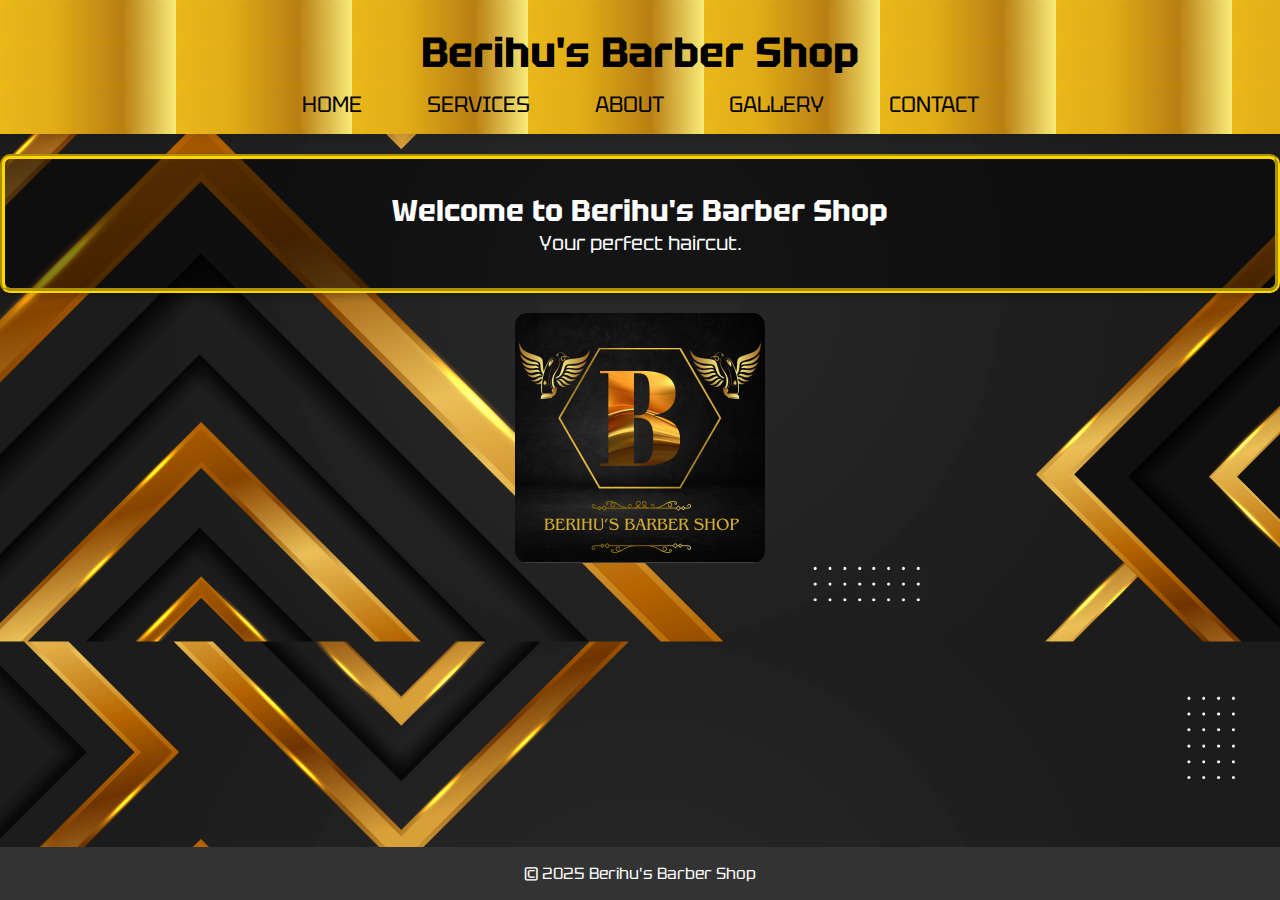
<file: index.html>
<!DOCTYPE html>
<html lang="en">
<head>
  <meta charset="UTF-8">
  <meta name="viewport" content="width=device-width, initial-scale=1.0">
  <title>Berihu's Barber Shop</title>
  <link rel="stylesheet" href="site.css"> <!-- Link to your updated CSS -->
  <link rel="icon" type="image/x-icon" href="Favicon/B logo.png">
  <style>
    .logo-container {
      display: flex;
      flex-direction: column;
      align-items: center;
      text-align: center;
      margin-top: 20px;
    }
    .logo {
      width: 250px; /* Adjust size as needed */
      height: auto;
      border-radius: 5%; /* 5% rounded corners */
    }
    .navbar h1 {
      margin: 10px 0;
      text-align: center;
    }
    .navbar {
      text-align: center;
    }
  </style>
</head>
<body>
  <header>
    <div class="navbar">
      <h1>Berihu's Barber Shop</h1>
      <nav>
        <ul>
          <li><a href="index.html">Home</a></li>
          <li><a href="services.html">Services</a></li>
          <li><a href="about.html">About</a></li>
          <li><a href="gallery.html">Gallery</a></li>
          <li><a href="contact.html">Contact</a></li>
        </ul>
      </nav>
    </div>
  </header>

  <section id="welcome">
    <h2>Welcome to Berihu's Barber Shop</h2>
    <p>Your perfect haircut.</p>
  </section>
  
  <div class="logo-container">
    <img src="Images/Logo for B.png" alt="Logo" class="logo"> 
  </div>

  <footer>
    <p>© 2025 Berihu's Barber Shop</p>
  </footer>

  <script src="script.js"></script>
</body>
</html>
</file>
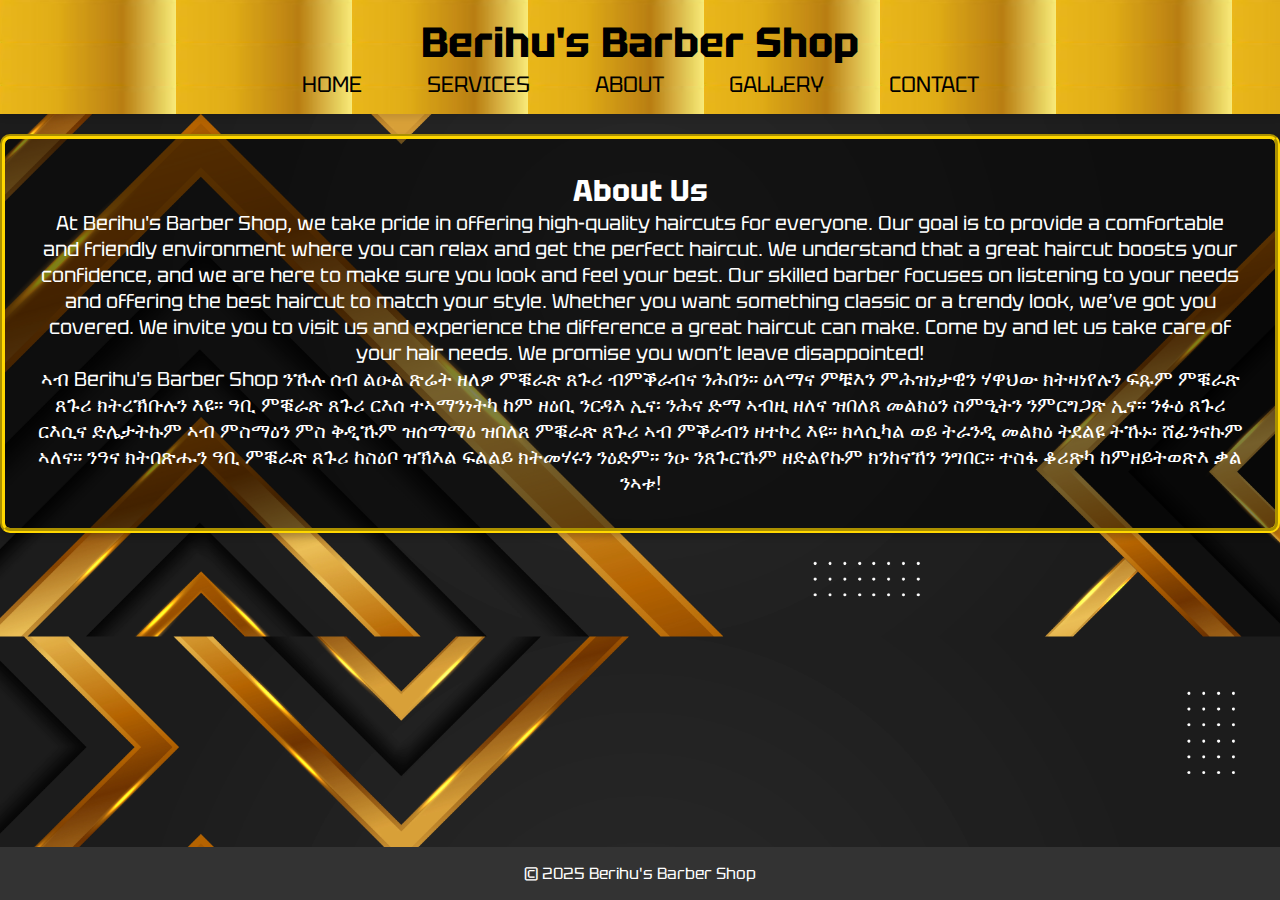
<file: about.html>
<!DOCTYPE html>
<html lang="en">
<head>
  <meta charset="UTF-8">
  <meta name="viewport" content="width=device-width, initial-scale=1.0">
  <title>Berihu's Barber Shop</title>
  <link rel="stylesheet" href="site.css">
  <link rel="icon" type="image/x-icon" href="Favicon/B logo.png">
</head>
<body>

  <header>
    <div class="navbar">
      <h1>Berihu's Barber Shop</h1>
      <nav>
        <ul>
          <li><a href="index.html">Home</a></li>
          <li><a href="services.html">Services</a></li>
          <li><a href="about.html">About</a></li>
          <li><a href="gallery.html">Gallery</a></li>
          <li><a href="contact.html">Contact</a></li>
        </ul>
      </nav>
    </div>
  </header>

  <section>
    <h2>About Us</h2>
    <p>At Berihu's Barber Shop, we take pride in offering high-quality haircuts for everyone. Our goal is to provide a comfortable and friendly environment where you can relax and get the perfect haircut. We understand that a great haircut boosts your confidence, and we are here to make sure you look and feel your best.

        Our skilled barber focuses on listening to your needs and offering the best haircut to match your style. Whether you want something classic or a trendy look, we’ve got you covered. We invite you to visit us and experience the difference a great haircut can make.
        
        Come by and let us take care of your hair needs. We promise you won’t leave disappointed!</p>
    <p>ኣብ Berihu's Barber Shop ንኹሉ ሰብ ልዑል ጽሬት ዘለዎ ምቑራጽ ጸጉሪ ብምቕራብና ንሕበን። ዕላማና ምቹእን ምሕዝነታዊን ሃዋህው ክትዛነየሉን ፍጹም ምቑራጽ ጸጉሪ ክትረኽቡሉን እዩ። ዓቢ ምቑራጽ ጸጉሪ ርእሰ ተኣማንነትካ ከም ዘዕቢ ንርዳእ ኢና፡ ንሕና ድማ ኣብዚ ዘለና ዝበለጸ መልክዕን ስምዒትን ንምርግጋጽ ኢና። ንፉዕ ጸጉሪ ርእሲና ድሌታትኩም ኣብ ምስማዕን ምስ ቅዲኹም ዝሰማማዕ ዝበለጸ ምቑራጽ ጸጉሪ ኣብ ምቕራብን ዘተኮረ እዩ። ክላሲካል ወይ ትራንዲ መልክዕ ትደልዩ ትኹኑ፡ ሸፊንናኩም ኣለና። ንዓና ክትበጽሑን ዓቢ ምቑራጽ ጸጉሪ ከስዕቦ ዝኽእል ፍልልይ ክትመሃሩን ንዕድም። ንዑ ንጸጉርኹም ዘድልየኩም ክንከናኸን ንግበር። ተስፋ ቆሪጽካ ከምዘይትወጽእ ቃል ንኣቱ!</p>
  </section>

  <footer>
    <p>© 2025 Berihu's Barber Shop</p>
  </footer>

  <script src="script.js"></script>

</body>
</html>
</file>
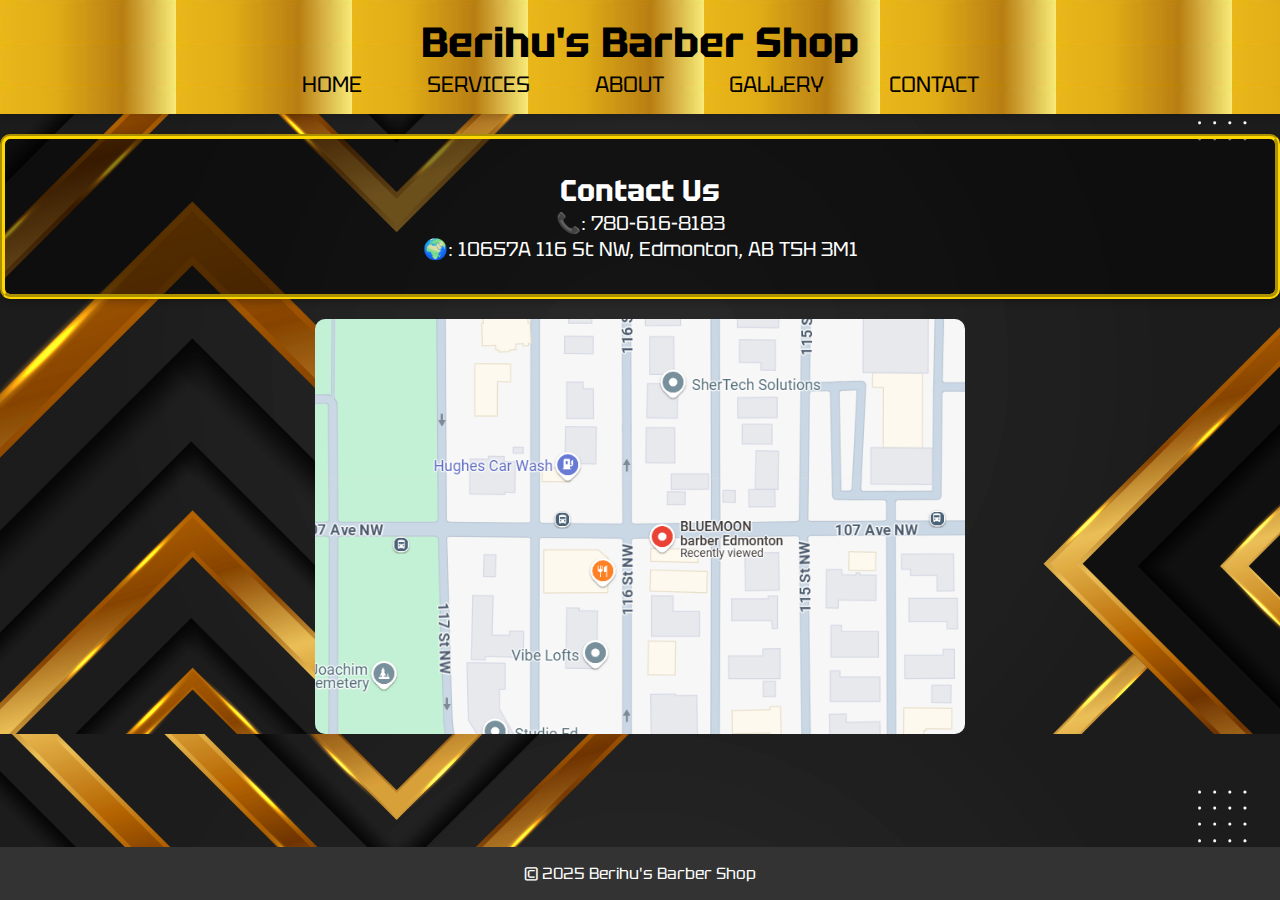
<file: contact.html>
<!DOCTYPE html>
<html lang="en">
<head>
  <meta charset="UTF-8">
  <meta name="viewport" content="width=device-width, initial-scale=1.0">
  <title>Berihu's Barber Shop</title>
  <link rel="stylesheet" href="site.css">
  <link rel="icon" type="image/x-icon" href="Favicon/B logo.png">
</head>
<style>
    .contact-image {
      display: flex;
      flex-direction: column;
      align-items: center;
      text-align: center;
      margin-top: 20px;
    }
</style>
<body>

  <header>
    <div class="navbar">
      <h1>Berihu's Barber Shop</h1>
      <nav>
        <ul>
          <li><a href="index.html">Home</a></li>
          <li><a href="services.html">Services</a></li>
          <li><a href="about.html">About</a></li>
          <li><a href="gallery.html">Gallery</a></li>
          <li><a href="contact.html">Contact</a></li>
        </ul>
      </nav>
    </div>
  </header>

  <section>
    <h2>Contact Us</h2>
    <p>📞: 780-616-8183</p>
    <p>🌍: 10657A 116 St NW, Edmonton, AB T5H 3M1</p>
  </section>

  <!-- Image below the section -->
  <div class="contact-image">
    <img src="Images/Map.png" alt="Barber Shop" style="width:650px; height:auto; border-radius: 10px;">
  </div>

  <footer>
    <p>© 2025 Berihu's Barber Shop</p>
  </footer>

  <script src="script.js"></script>

</body>
</html>
</file>
<file: site.css>
/* Basic reset */
@import url('https://fonts.googleapis.com/css2?family=Tektur:wght@400..900&display=swap');

* {
    margin: 0;
    padding: 0;
    box-sizing: border-box;
}

/* Body and general styles */
body {
    font-family: "Tektur", sans-serif; /* Changed font family */
    font-size: 18px; /* Increased font size */
    background-color: #f4f4f4;
    color: #333;
    background-image: url('Images/GB-BG.png'); /* Add your background image path here */
    background-size: cover;
    background-position: center;
    padding: 0;
    margin: 0;
}

/* Header with a navbar */
header {
    position: sticky;
    top: 0;
    width: 100%;
    z-index: 10;
}

.navbar {
    background-image: url(Images/Nav-color.png); /* Gold linear gradient */
    color: rgb(0, 0, 0);
    padding: 15px 0;
    text-align: center;
    box-shadow: 0 4px 6px rgba(0, 0, 0, 0.1); /* Shadow effect */
}

.navbar h1 {
    font-size: 42px; /* Increased font size */
    font-weight: bold;
}

nav ul {
    list-style-type: none;
    margin: 0;
    padding: 0;
}

nav ul li {
    display: inline;
    margin: 0 20px;
}

nav ul li a {
    color: rgb(0, 0, 0);
    text-decoration: none;
    font-size: 22px; /* Increased font size */
    padding: 5px 10px;
    text-transform: uppercase;
}

nav ul li a:hover {
    background-color: rgba(255, 255, 255, 0.3);
    border-radius: 5px;
}

/* Sections */
section {
    padding: 2rem;
    margin: 20px 0;
    color: white;
    text-align: center;
    background-color: rgba(0, 0, 0, 0.5); /* Semi-transparent background */
    border-radius: 10px;
    border: 5px groove gold;
    box-shadow: 0 4px 6px rgba(0, 0, 0, 0.2);
    font-size: 20px; /* Increased font size */
}

#home {
    background-color: rgba(0, 0, 0, 0.5);
    margin-top: 20px;
}

#services {
    background-color: rgba(0, 0, 0, 0.6);
}

#about {
    background-color: rgba(0, 0, 0, 0.6);
}

#gallery {
    background-color: rgba(0, 0, 0, 0.6);
}

#contact {
    background-color: rgba(0, 0, 0, 0.6);
}

/* Gallery */
.gallery-container {
    display: flex;
    justify-content: space-between;
    margin-top: 20px;
}

.gallery-container img {
    width: 30%;
    border-radius: 10px;
    transition: transform 0.3s ease;
}

.gallery-container img:hover {
    transform: scale(1.1);
}

/* Footer */
footer {
    text-align: center;
    padding: 1rem;
    background-color: #333;
    color: white;
    position: fixed;
    width: 100%;
    bottom: 0;
    font-size: 16px; /* Increased font size */
}

footer p {
    margin: 0;
}

/* Responsive styling */
@media (max-width: 768px) {
    .gallery-container {
        flex-direction: column;
        align-items: center;
    }

    .gallery-container img {
        width: 80%;
        margin-bottom: 20px;
    }
}

/* Apply transition to the body when the page loads */
body {
    opacity: 0; /* Initially invisible */
    transition: opacity 1s ease-in; /* Transition effect for opacity */
}

/* When the page is fully loaded, set the opacity to 1 */
body.loaded {
    opacity: 1;
}
</file>
